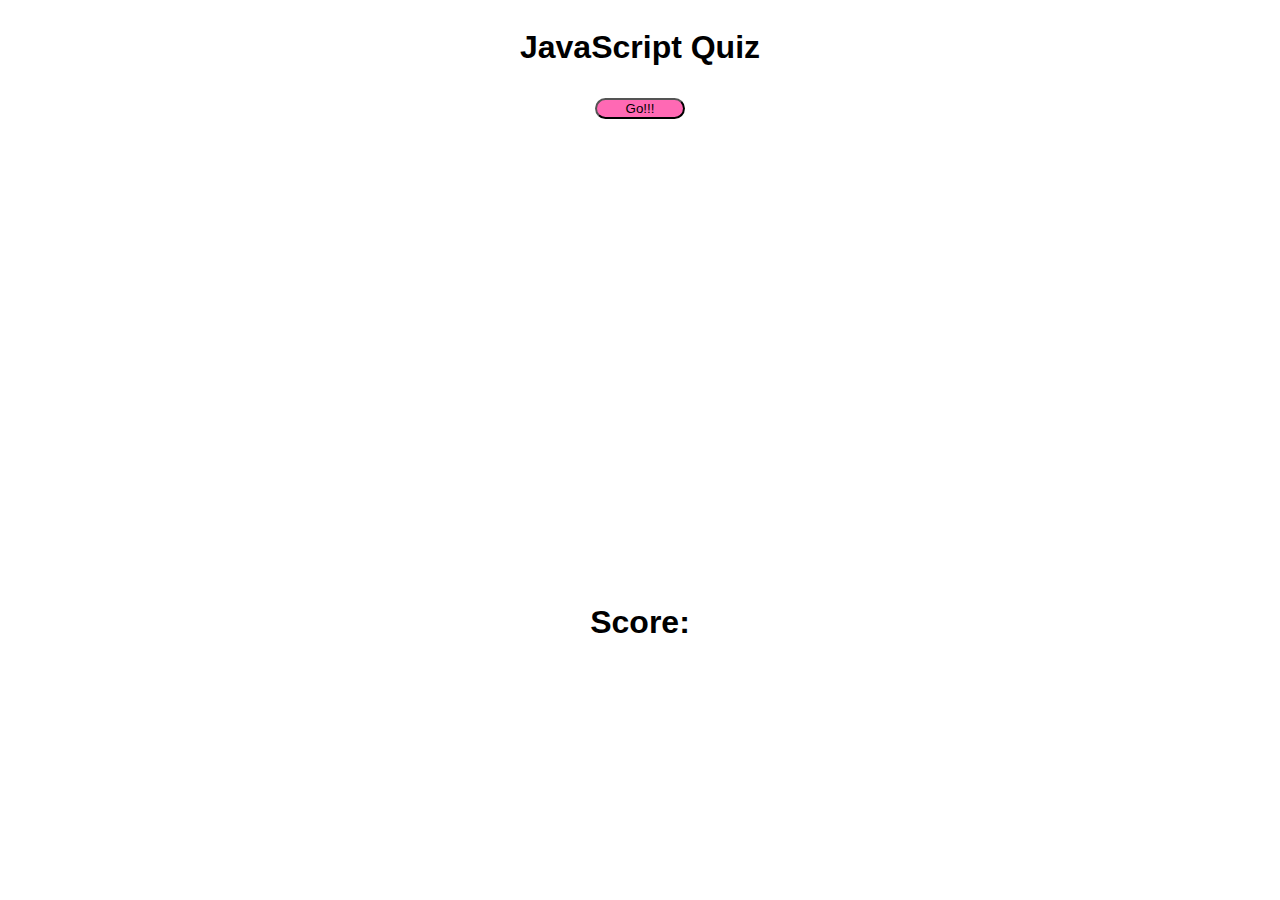
<file: Assets/index.html>
<!DOCTYPE html>
<html lang="en">
<head>
    <meta charset="UTF-8">
    <meta http-equiv="X-UA-Compatible" content="IE=edge">
    <meta name="viewport" content="width=device-width, initial-scale=1.0">
    <link rel="stylesheet" href="../Assets/style.css">
    <title>JavaScript Quiz</title>

</head>
<body>
    <div class="Quizname">
                <h1>JavaScript Quiz</h1>
    </div>
    <div class="startContainer" id="quiz">
        <button class="btn" id="go">Go!!!</button>
    </div>
    <section class="container" id=card>
        
        <div class="questions" id="quest">Question</div>
            <div class="choice">
                <p class="ansCon"></p>
                <p class="ansText" data-number="1">Answer 1</p>
            </div>

            <div class="choice">
                <p class="ansCon"></p>
                <p class="ansText" data-number="2">Answer 2</p>
            </div>

            <div class="choice">
            <p class="ansCon"></p>
            <p class="ansText" data-number="3">Answer 3</p>
            </div>
        <div class="choice">
        <p class="ansCon"></p>
        <p class="ansText" data-number="4">Answer 4</p>
    </div>

        </div>
    </section>

    <div id="score">
        <div id = "scoreItem">
        <h1 class = "scoreAmt" id = "scoreTotal">
            Score:
        </h1>
        </div>
    </div>
    


    <timer class="quiztime" id="timer"></timer>
    <script src="../Assets/js.js"></script>
</body>
</html>
</file>
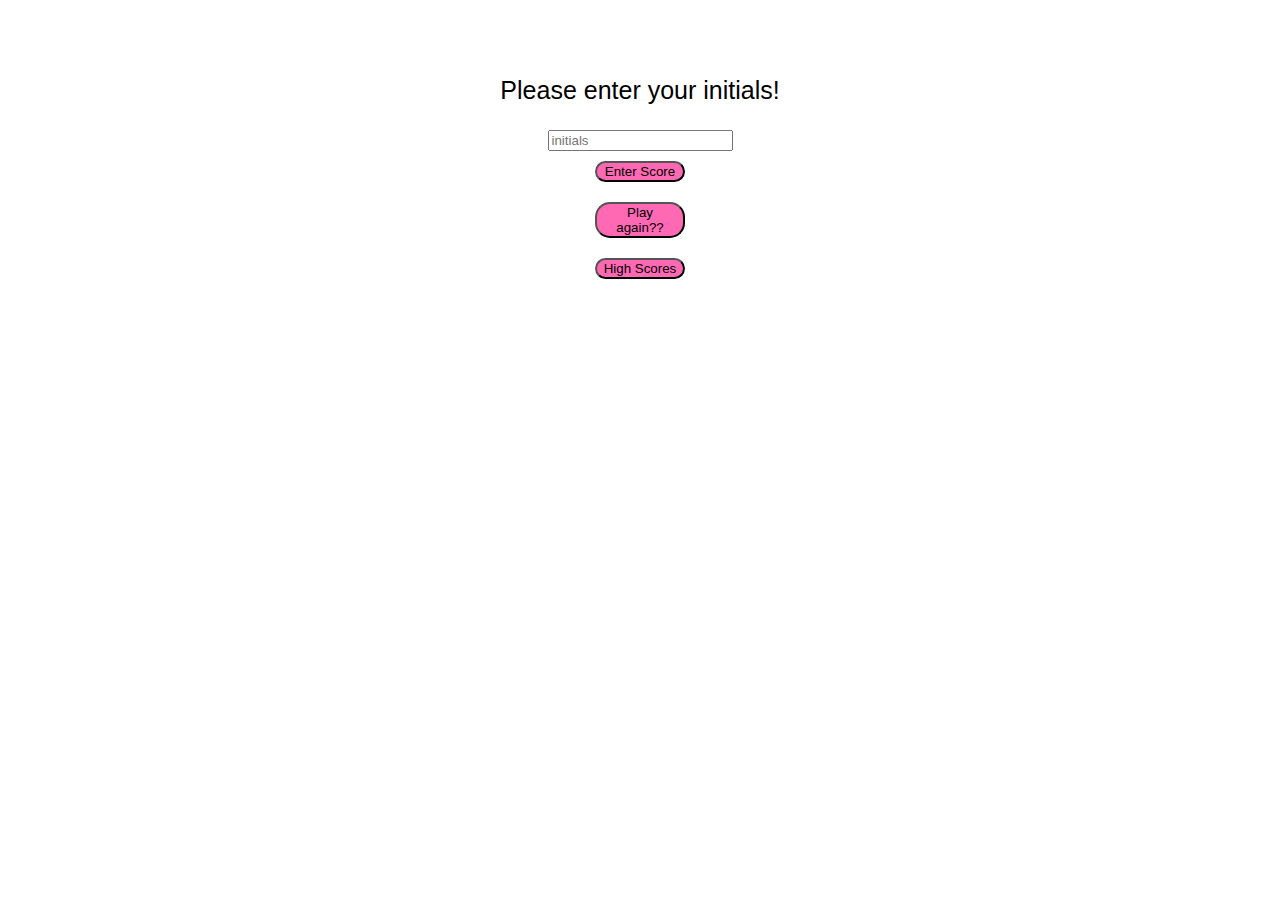
<file: Assets/index2.html>
<!DOCTYPE html>
<html lang="en">
<head>
    <meta charset="UTF-8">
    <meta http-equiv="X-UA-Compatible" content="IE=edge">
    <meta name="viewport" content="width=device-width, initial-scale=1.0">
    <title>Quiz Results</title>
    <link rel="stylesheet" href="../Assets/style.css">
</head>
<body>
    <div class="scores">
        <div id="end">
         <h1 id="finalResults">Final Score:</h1>
         <form>
             <p class="Instruct">Please enter your initials!</p>
             <input
                type="text"
                name="initials"
                id="initials"
                placeholder="initials"
                
            />
            <button type="submit"class="btn" id="save">Enter Score</button> 
         </form>



         <button class="btn" id="reload">Play again??</button>
         <button class="btn" id=highBtn>High Scores</button>
            <div class="list">
                <ul class="list" id="list">

                </ul>
            </div>
    

    </div>
    
    <script src="../Assets/js2.js"></script>

</body>
</html>
</file>
<file: Assets/style.css>
body * {
    display: flex;
    flex-direction: column;
    align-items: center;
    font-family: 'Segoe UI', Tahoma, Geneva, Verdana, sans-serif;
}
/*style name*/
.quizname {
    margin-top: 100px;
    font-size:50px;
    
}
/* hide questions */
.container {
    margin-top: 10px;
    visibility: hidden;
}

/*style the start button*/
.btn {
    background-color: #ff69b4;
    color:black;
    font-family: 'Segoe UI', Tahoma, Geneva, Verdana, sans-serif;
    border-radius: 15px;
    width: 90px;
    margin: 10px;
}

.questions {
    font-size: 20px bold;
    margin:5px;
    display:flex;
    flex-wrap: wrap;
}

/*color of answer buttons*/
.ansText {
    background-color: blueviolet;
    font-family:'Segoe UI', Tahoma, Geneva, Verdana, sans-serif;
    width: 100%;
    height: 30px;

    padding: 5px;
    border-radius: 15px;
}
.results, .storage{
    font-size: 20px;

}
/*timer*/
.quiztime {
    font-size: 40px;
    color:red;
}
/*turn green when right*/
.correct {
    background-color: greenyellow;

}
/*turn red when wrong*/
.incorrect {
    background-color: red;

}

.Instruct {
    font-size: 25px;
}
</file>
